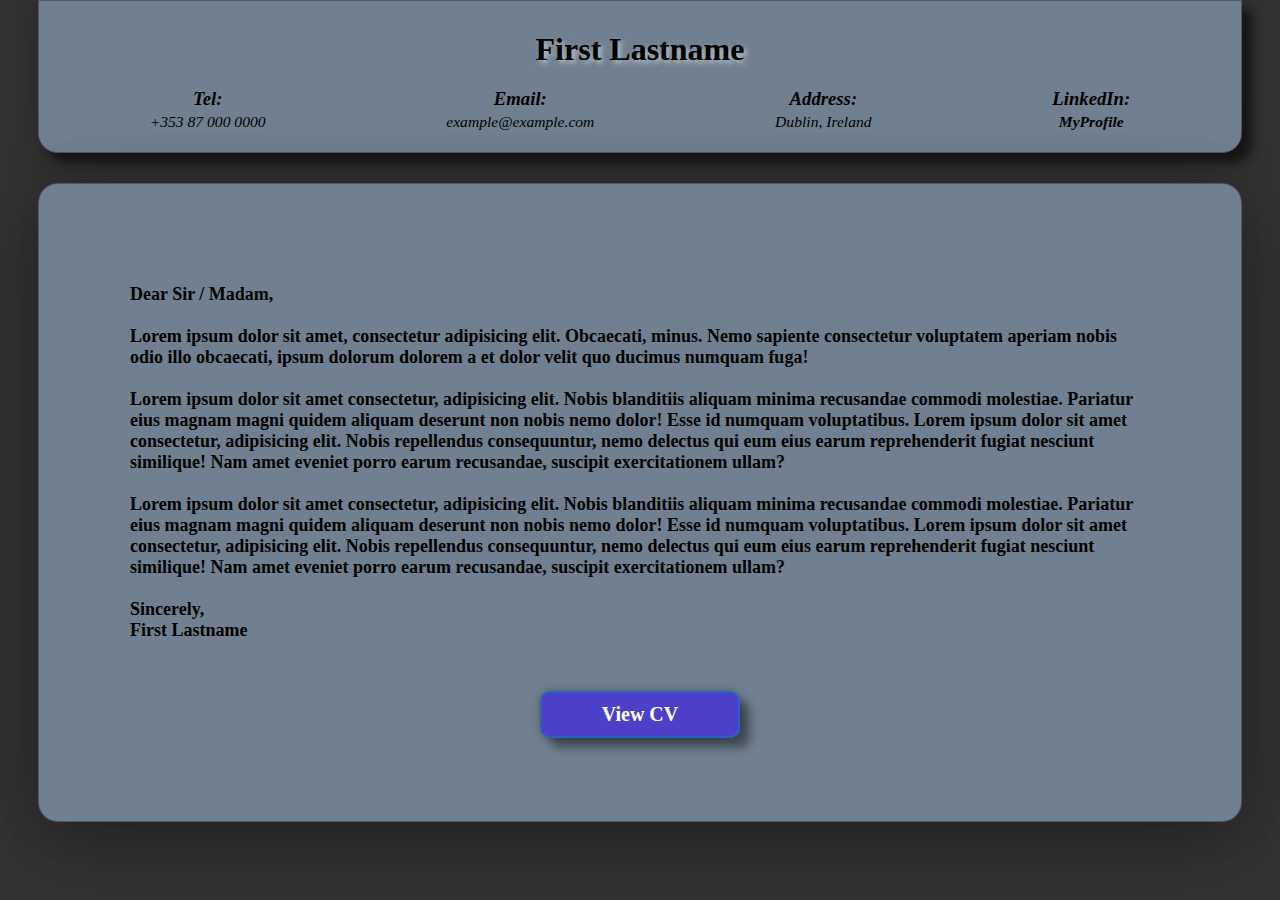
<file: index.html>
<!DOCTYPE html>
<html lang="en">
<head>
    <meta charset="UTF-8">
    <meta http-equiv="X-UA-Compatible" content="IE=edge">
    <meta name="viewport" content="width=device-width, initial-scale=1.0">
    <link rel="stylesheet" href="./assets/style.css">
    <title>First Lastname</title>
</head>
<body>
    <div id="header">
        <h1>First Lastname</h1>
        <h3>
            <span>Tel:<br>
                <span class="smaller">+353 87 000 0000</span>
            </span>
            <span>Email:<br>
                <span class="smaller">example@example.com</span>
            </span>
            <span>Address:<br>
                <span class="smaller">Dublin, Ireland</span>
            </span>
            <span>LinkedIn: <br>
                <span class="smaller"><a href="https://example.com" rel='noreferrer'>MyProfile</a></span>
            </span>
        </h3>
    </div>

    <div id="main-cover">
        <div class="cover-contain">
            <p class="mt-10">
                Dear Sir / Madam,
                <br><br>
                Lorem ipsum dolor sit amet, consectetur adipisicing elit. Obcaecati, minus. Nemo sapiente consectetur voluptatem aperiam nobis odio illo obcaecati, ipsum dolorum dolorem a et dolor velit quo ducimus numquam fuga!
                <br><br>
                Lorem ipsum dolor sit amet consectetur, adipisicing elit. Nobis blanditiis aliquam minima recusandae commodi molestiae. Pariatur eius magnam magni quidem aliquam deserunt non nobis nemo dolor! Esse id numquam voluptatibus.
                Lorem ipsum dolor sit amet consectetur, adipisicing elit. Nobis repellendus consequuntur, nemo delectus qui eum eius earum reprehenderit fugiat nesciunt similique! Nam amet eveniet porro earum recusandae, suscipit exercitationem ullam?
                <br><br>
                Lorem ipsum dolor sit amet consectetur, adipisicing elit. Nobis blanditiis aliquam minima recusandae commodi molestiae. Pariatur eius magnam magni quidem aliquam deserunt non nobis nemo dolor! Esse id numquam voluptatibus.
                Lorem ipsum dolor sit amet consectetur, adipisicing elit. Nobis repellendus consequuntur, nemo delectus qui eum eius earum reprehenderit fugiat nesciunt similique! Nam amet eveniet porro earum recusandae, suscipit exercitationem ullam?
                <br><br>
                Sincerely,
                <br>
                First Lastname
            </p>
        </div>
        <div class="cv-button">
            <a href="./assets/cv.html" class='button-style'>
                View CV
            </a>
        </div>
    </div>
</body>
</html>
</file>
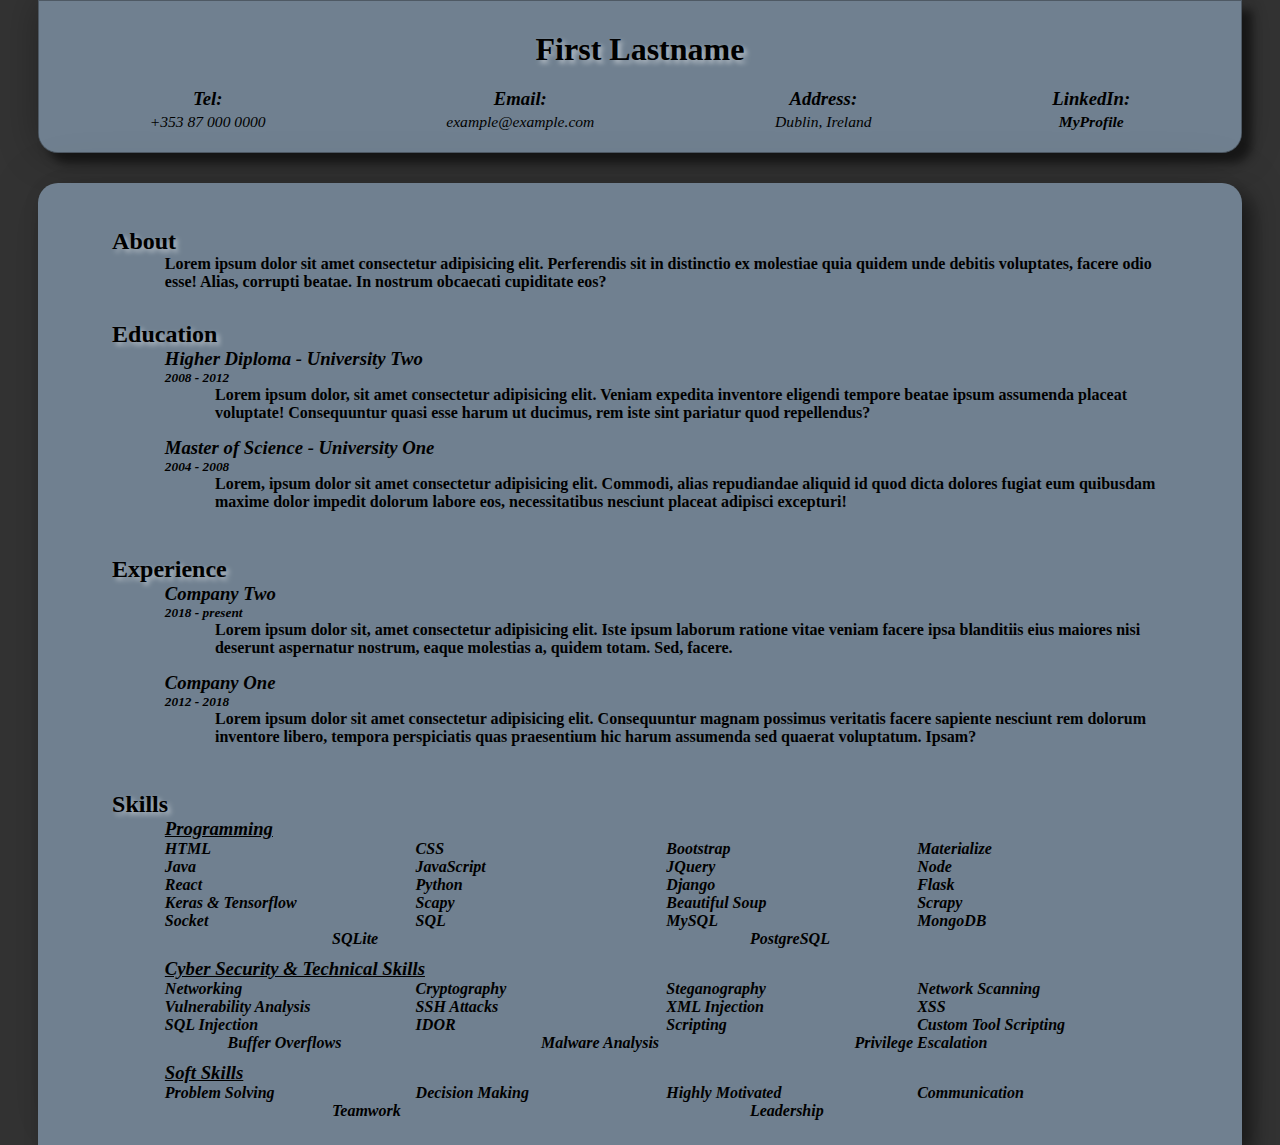
<file: assets/cv.html>
<!DOCTYPE html>
<html lang="en">
<head>
    <meta charset="UTF-8">
    <meta http-equiv="X-UA-Compatible" content="IE=edge">
    <meta name="viewport" content="width=device-width, initial-scale=1.0">
    <link rel="stylesheet" href="style.css">
    <title>First Lastname</title>
</head>
<body>
    <div id="header">
        <h1>First Lastname</h1>
        <h3>
            <span>Tel:<br>
                <span class="smaller">+353 87 000 0000</span>
            </span>
            <span>Email:<br>
                <span class="smaller">example@example.com</span>
            </span>
            <span>Address:<br>
                <span class="smaller">Dublin, Ireland</span>
            </span>
            <span>LinkedIn: <br>
                <span class="smaller"><a href="https://example.com" rel='noreferrer'>MyProfile</a></span>
            </span>
        </h3>
    </div>
    <div id="main">
        <div id="about">
            <h2>About</h2>
            <p>
                Lorem ipsum dolor sit amet consectetur adipisicing elit. Perferendis sit in distinctio ex molestiae quia quidem unde debitis voluptates, facere odio esse! Alias, corrupti beatae. In nostrum obcaecati cupiditate eos?
            </p>
        </div>
        <div id="education">
            <h2>Education</h2>
            <ul>
                <li>
                    <h3>Higher Diploma - University Two</h3>
                    <p class='year'>2008 - 2012</p>
                    <p class='li-desc'>
                        Lorem ipsum dolor, sit amet consectetur adipisicing elit. Veniam expedita inventore eligendi tempore beatae ipsum assumenda placeat voluptate! Consequuntur quasi esse harum ut ducimus, rem iste sint pariatur quod repellendus?
                    </p>
                </li>
                <li>
                    <h3>Master of Science - University One</h3>
                    <p class='year'>2004 - 2008</p>
                    <p class='li-desc'>
                        Lorem, ipsum dolor sit amet consectetur adipisicing elit. Commodi, alias repudiandae aliquid id quod dicta dolores fugiat eum quibusdam maxime dolor impedit dolorum labore eos, necessitatibus nesciunt placeat adipisci excepturi!
                    </p>
                </li>
            </ul>
        </div>
        <div id="experience">
            <h2>Experience</h2>
            <ul>
                <li>
                    <h3>Company Two</h3>
                    <p class='year'>2018 - present</p>
                    <p class='li-desc'>
                        Lorem ipsum dolor sit, amet consectetur adipisicing elit. Iste ipsum laborum ratione vitae veniam facere ipsa blanditiis eius maiores nisi deserunt aspernatur nostrum, eaque molestias a, quidem totam. Sed, facere.
                    </p>
                </li>
                <li>
                    <h3>Company One</h3>
                    <p class='year'>2012 - 2018</p>
                    <p class='li-desc'>
                        Lorem ipsum dolor sit amet consectetur adipisicing elit. Consequuntur magnam possimus veritatis facere sapiente nesciunt rem dolorum inventore libero, tempora perspiciatis quas praesentium hic harum assumenda sed quaerat voluptatum. Ipsam?
                    </p>
                </li>
            </ul>
        </div>
        <div id="skills">
            <h2>Skills</h2>
            <ul class='main-skills'>
                <li>
                    <h3>Programming</h3>
                    <div class="skill-wrap">
                        <div class="skill-item">
                            <h4>HTML</h4>
                        </div>
                        <div class="skill-item">
                            <h4>CSS</h4>
                        </div>
                        <div class="skill-item">
                            <h4>Bootstrap</h4>
                        </div>
                        <div class="skill-item">
                            <h4>Materialize</h4>
                        </div>
                        <div class="skill-item">
                            <h4>Java</h4>
                        </div>
                        <div class="skill-item">
                            <h4>JavaScript</h4>
                        </div>
                        <div class="skill-item">
                            <h4>jQuery</h4>
                        </div>
                        <div class="skill-item">
                            <h4>Node</h4>
                        </div>
                        <div class="skill-item">
                            <h4>React</h4>
                        </div>
                        <div class="skill-item">
                            <h4>Python</h4>
                        </div>
                        <div class="skill-item">
                            <h4>Django</h4>
                        </div>
                        <div class="skill-item">
                            <h4>Flask</h4>
                        </div>
                        <div class="skill-item">
                            <h4>Keras & Tensorflow</h4>
                        </div>
                        <div class="skill-item">
                            <h4>Scapy</h4>
                        </div>
                        <div class="skill-item">
                            <h4>Beautiful Soup</h4>
                        </div>
                        <div class="skill-item">
                            <h4>Scrapy</h4>
                        </div>
                        <div class="skill-item">
                            <h4>Socket</h4>
                        </div>
                        <div class="skill-item">
                            <h4>SQL</h4>
                        </div>
                        <div class="skill-item">
                            <h4>MySQL</h4>
                        </div>
                        <div class="skill-item">
                            <h4>MongoDB</h4>
                        </div>
                        <div class="skill-item">
                            <h4>SQLite</h4>
                        </div>
                        <div class="skill-item">
                            <h4>PostgreSQL</h4>
                        </div>
                    </div>
                </li>
                <li>
                    <h3>Cyber Security & Technical Skills</h3>
                    <div class="skill-wrap">
                        <div class="skill-item">
                            <h4>Networking</h4>
                        </div>
                        <div class="skill-item">
                            <h4>Cryptography</h4>
                        </div>
                        <div class="skill-item">
                            <h4>Steganography</h4>
                        </div>
                        <div class="skill-item">
                            <h4>Network Scanning</h4>
                        </div>
                        <div class="skill-item">
                            <h4>Vulnerability Analysis</h4>
                        </div>
                        <div class="skill-item">
                            <h4>SSH Attacks</h4>
                        </div>
                        <div class="skill-item">
                            <h4>XML Injection</h4>
                        </div>
                        <div class="skill-item">
                            <h4>XSS</h4>
                        </div>
                        <div class="skill-item">
                            <h4>SQL Injection</h4>
                        </div>
                        <div class="skill-item">
                            <h4>IDOR</h4>
                        </div>
                        <div class="skill-item">
                            <h4>Scripting</h4>
                        </div>
                        <div class="skill-item">
                            <h4>Custom Tool Scripting</h4>
                        </div>
                        <div class="skill-item">
                            <h4>Buffer Overflows</h4>
                        </div>
                        <div class="skill-item">
                            <h4>Malware Analysis</h4>
                        </div>
                        <div class="skill-item">
                            <h4>Privilege Escalation</h4>
                        </div>
                    </div>
                </li>
                <li>
                    <h3>Soft Skills</h3>
                    <div class="skill-wrap">
                        <div class="skill-item">
                            <h4>Problem Solving</h4>
                        </div>
                        <div class="skill-item">
                            <h4>Decision Making</h4>
                        </div>
                        <div class="skill-item">
                            <h4>Highly Motivated</h4>
                        </div>
                        <div class="skill-item">
                            <h4>Communication</h4>
                        </div>
                        <div class="skill-item">
                            <h4>Teamwork</h4>
                        </div>
                        <div class="skill-item">
                            <h4>Leadership</h4>
                        </div>
                    </div>
                </li>
            </ul>
        </div>
    </div>
</body>
</html>
</file>
<file: assets/style.css>
/* Global */
*{
    margin:0;
    padding: 0;
    background-color: #333;
    font-family: Cambria, Cochin, Georgia, Times, 'Times New Roman', serif;
    font-weight:600;
}
a{
    text-decoration: none;
    color: #000;
}
h1,h2{
    text-shadow: 3px 3px 5px rgba(255, 255, 255, 0.5); 
}
h3, h4{
    font-style: italic;
}
.mb-10{
    margin-bottom: 10px;
}
.smaller{
    font-size: smaller;
    font-weight: lighter;
}
/* Header Section */
#header{
    width:94%;
    margin-left:3%;
    margin-right:3%;
    padding-top: 30px;
    text-align: center;
    box-sizing: border-box;
    box-shadow: 10px 10px 10px rgba(0,0,0,0.5), 0px 0px 40px rgba(0,0,0,0.3);
    border-radius: 0px 0px 20px 20px;
    overflow: hidden;
    border: 1px solid rgba(0,0,0,0.3);
    background: slategrey;
}
#header *{
    background: slategrey;
}
#header h3{
    display: flex;
    justify-content: space-around;
    padding: 20px;
}

/* Main Area */
#main{
    width: 94%;
    margin-left:3%;
    margin-right:3%;
    margin-top: 30px;
    overflow: hidden;
    padding: 15px;
    border-radius: 20px 20px 0px 0px;
    box-sizing: border-box;
    box-shadow: 
        10px 10px 20px rgba(0,0,0,0.5),
        0px 0px 60px rgba(0,0,0,0.1);
    background: slategrey;
    transition: all 1s ease-in-out;
}

#main *{
    background: rgba(0,0,0,0.0);
}
#about,
#education,
#experience,
#skills{
    padding-top: 30px;
    width:90%;
    margin-left:5%;
    margin-right:5%;
}
#about p{
    padding-left:5%;
}

#education ul,
#experience ul,
#skills ul{
    list-style: none;
    padding-left: 5%;
}
.year{
    font-style: italic;
    font-size: smaller;
}
.li-desc{
    padding-left: 5%;
    padding-bottom: 15px;;
}
.main-skills{
    padding-left: 5%;
}
.main-skills li{
    padding-bottom: 10px;
}
.main-skills li h3{
    text-decoration: underline;
}
.skill-wrap{
    display: flex;
    justify-content: space-evenly;
    flex-wrap: wrap;
    align-items: flex-start;
}
.skill-item{
    text-transform: capitalize;
    text-align: left;
}
/* Cover page */
#main-cover{
    width: 94%;
    margin-left:3%;
    margin-right:3%;
    margin-top: 30px;
    padding: 80px 0px 80px 0px;
    overflow: hidden;
    border-radius: 20px 20px 20px 20px;
    border: 1px solid rgba(0,0,0,0.3);
    box-sizing: border-box;
    box-shadow: 0px 20px 80px rgba(0,0,0,0.3), 0px 0px 50px rgba(0,0,0,0.1);
    background-color: slategrey;
}
.cv-button{
    position: relative;
    display: flex;
    justify-content: center;
    margin-bottom: 80px;
}
.button-style{
    position: absolute;
    width:200px;
    margin-top:30px;
    margin-bottom:30px;
    padding-top:10px;
    padding-bottom: 10px;
    background-color: rgba(38, 0, 253, 0.5);
    box-sizing: border-box;
    box-shadow: 10px 10px 10px rgba(0,0,0,0.4), 0px 0px 10px rgba(0,0,0,0.3);
    text-align: center;
    border-radius: 10px;
    border: 2px solid rgba(11, 128, 196, 0.5);
    color: #fff;
    font-size: 20px;
    transition: all 1s ease-in-out;
    text-decoration: none;
}
.button-style:hover{
    transform:scale(1.2);
    box-shadow: 30px 30px 5px rgba(0,0,0,0.1), 0px 0px 30px rgba(0,0,0,0.3);
    border: 1px solid rgba(38, 0, 253, 0.5);
    background-color: rgba(11, 128, 196, 0.5);
}
.cover-contain{
    padding: 20px;
    max-width: 1020px;
    margin: 0 auto;
    font-size: 18px;
    background: slategrey;
}
.cover-contain p{
    font-size: 18px;
    font-weight: 600;
    background:slategrey;
}

/* Media Queries */
/* mobile */
@media only screen and (min-width: 480px){
    .skill-item{
        flex: 0 0 50%;
    }
}

/* smaller tablets */
@media only screen and (min-width: 767px){
    .skill-item{
        flex: 0 0 33.33%;
    }
}

/* tablets */
@media only screen and (min-width: 1024px){
    .skill-item{
        flex: 0 0 25%;
    }
}

/* desktop */
@media only screen and (min-width: 1280px){
    .skill-item{
        flex: 0 0 25%;
    }
}
</file>
